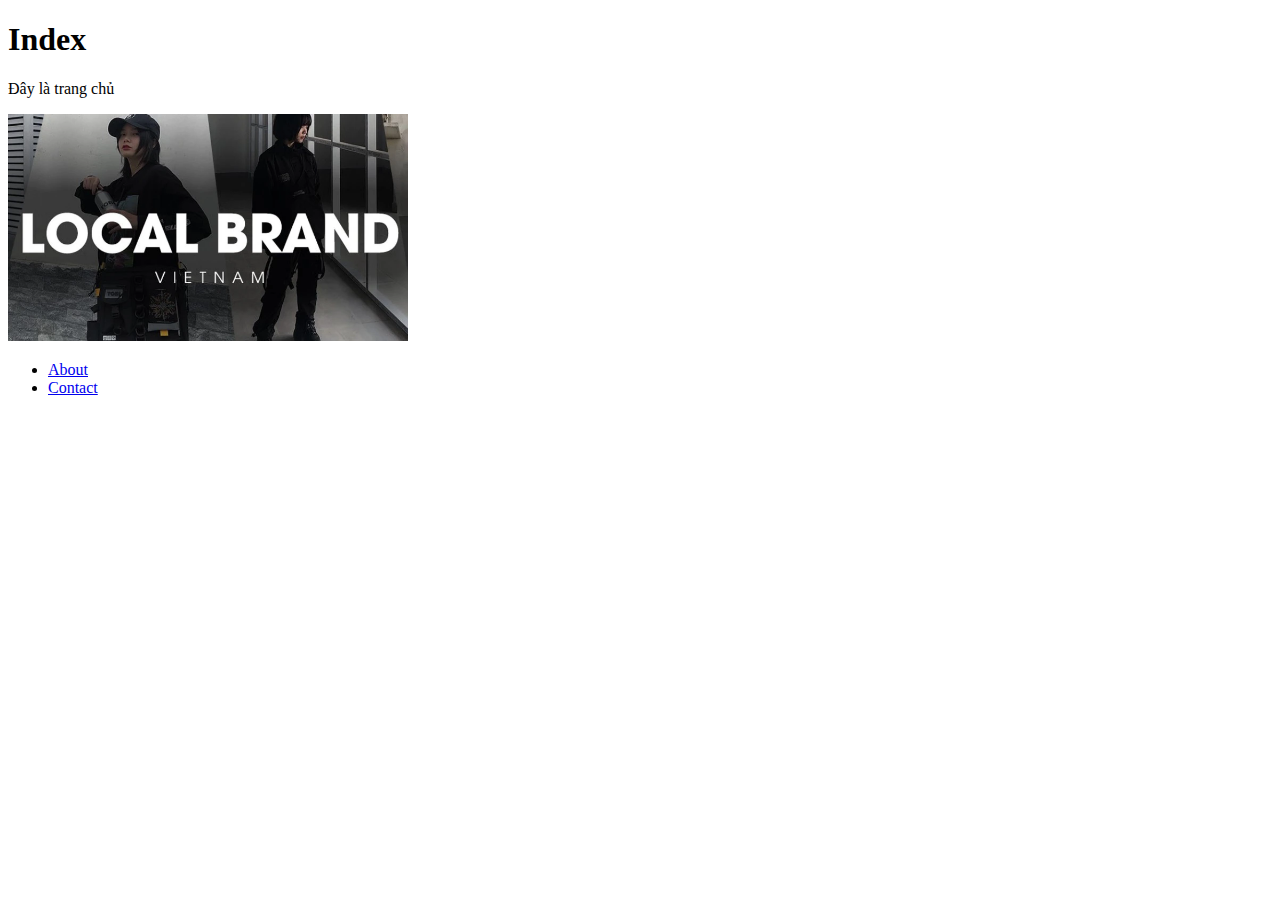
<file: lap2/index.html>
<!DOCTYPE html>
<html lang="en">
<head>
    <meta charset="UTF-8">
    <meta name="viewport" content="width=device-width, initial-scale=1.0">
    <title>Index</title>
</head>
<body>
    <h1>
        Index
    </h1>
    <p>Đây là trang chủ</p>
    <img style="width: 400px;" src="images/local-brand-la-gi-5.webp" alt=""> <br>
    <ul>    
        <li><a href="pages/about.html">About</a>
         </li>
        <li> <a href="pages/contact.html">Contact</a> 
        </li>
    </ul>

   
</body>
</html>
</file>
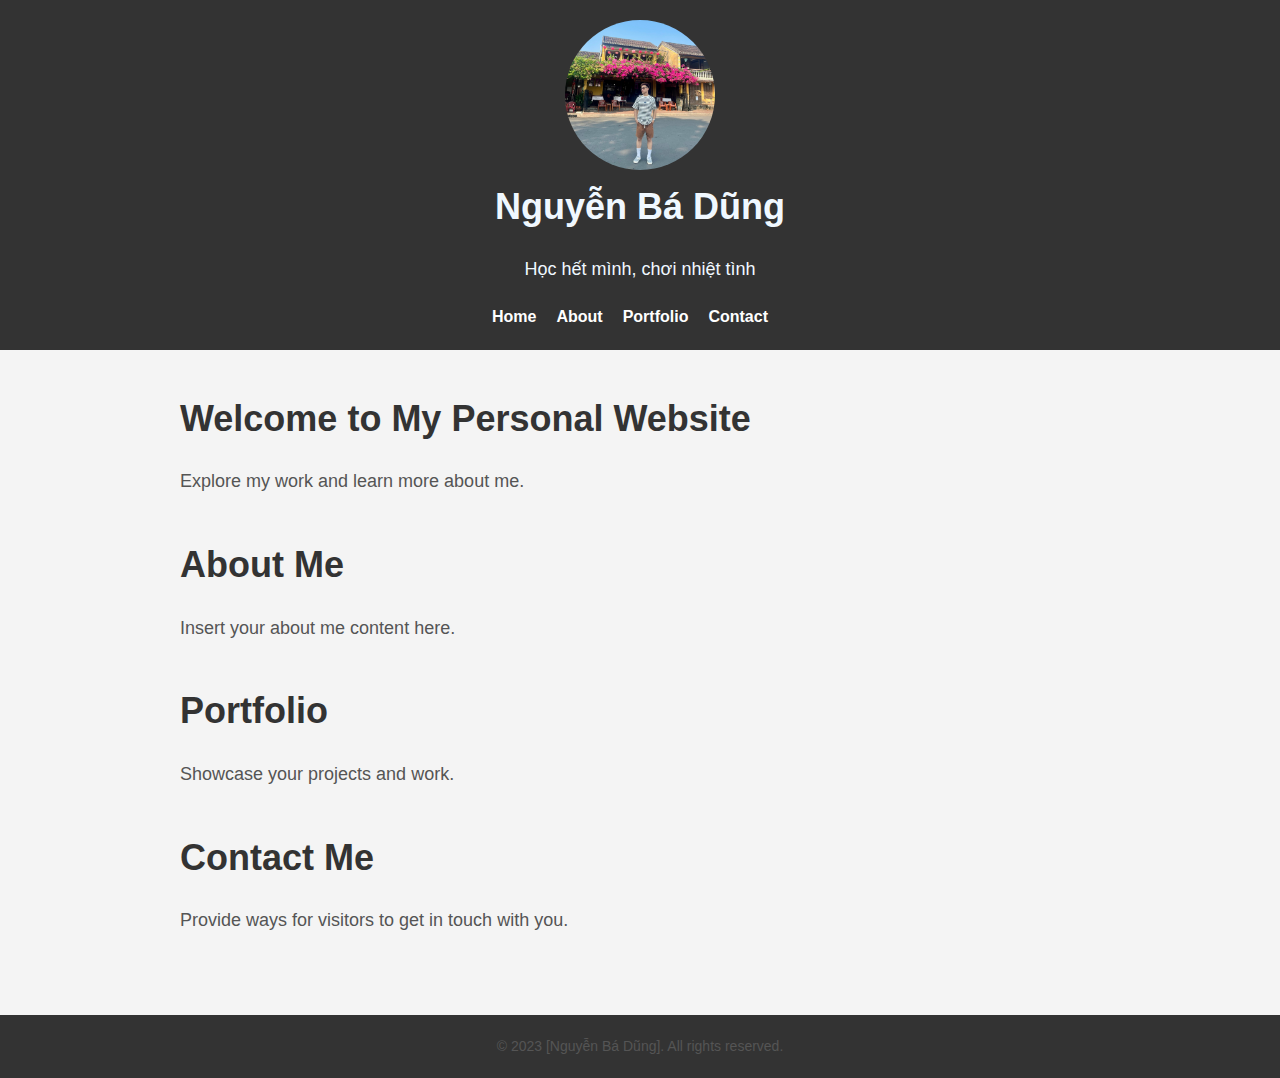
<file: lap3/index.html>
<!DOCTYPE html>
<html lang="en">
<head>
    <meta charset="UTF-8">
    <meta name="viewport" content="width=device-width, initial-scale=1.0">
    <title>Nguyễn Bá Dũng</title>
    <link rel="stylesheet" href="css/styles.css">
</head>
<body>
    <header>
        <div class="profile-image">
            <img src="images/1.jpg" alt="">
        </div>
        <div class="profile-infor">
            <h2 style="color: aliceblue;">Nguyễn Bá Dũng</h2>
            <p style="color: aliceblue;">Học hết mình, chơi nhiệt tình</p>
        </div>
        <nav class="main-menu">
            <ul>
                <li><a href="#home">Home</a></li>
                <li><a href="#about">About</a></li>
                <li><a href="#portfolio">Portfolio</a></li>
                <li><a href="#contact">Contact</a></li>
            </ul>
        </nav>
    </header>
    <main>
        <section id="home">
            <div class="container">
                <h2> Welcome to My Personal Website</h2>
                <p>Explore my work and learn more about me.</p>
            </div>
        </section>
        <section id="about">
            <div class="container">
                <h2>About Me</h2>
                <p>Insert your about me content here.</p>
            </div>  
        </section>
        <section id="portfolio">
            <div class="container">
                <h2>Portfolio</h2>
                <p>Showcase your projects and work.</p>
            </div>
        </section>
        <section id="contact">
            <div class="container">
                <h2>Contact Me</h2>
                <p>Provide ways for visitors to get in touch with you.</p>
            </div>
        </section>
    </main>
    <footer>
        <div class="container">
            <p>© 2023 [Nguyễn Bá Dũng]. All rights reserved.</p>
        </div>
    </footer>
    
    
</body>
</html>
</file>
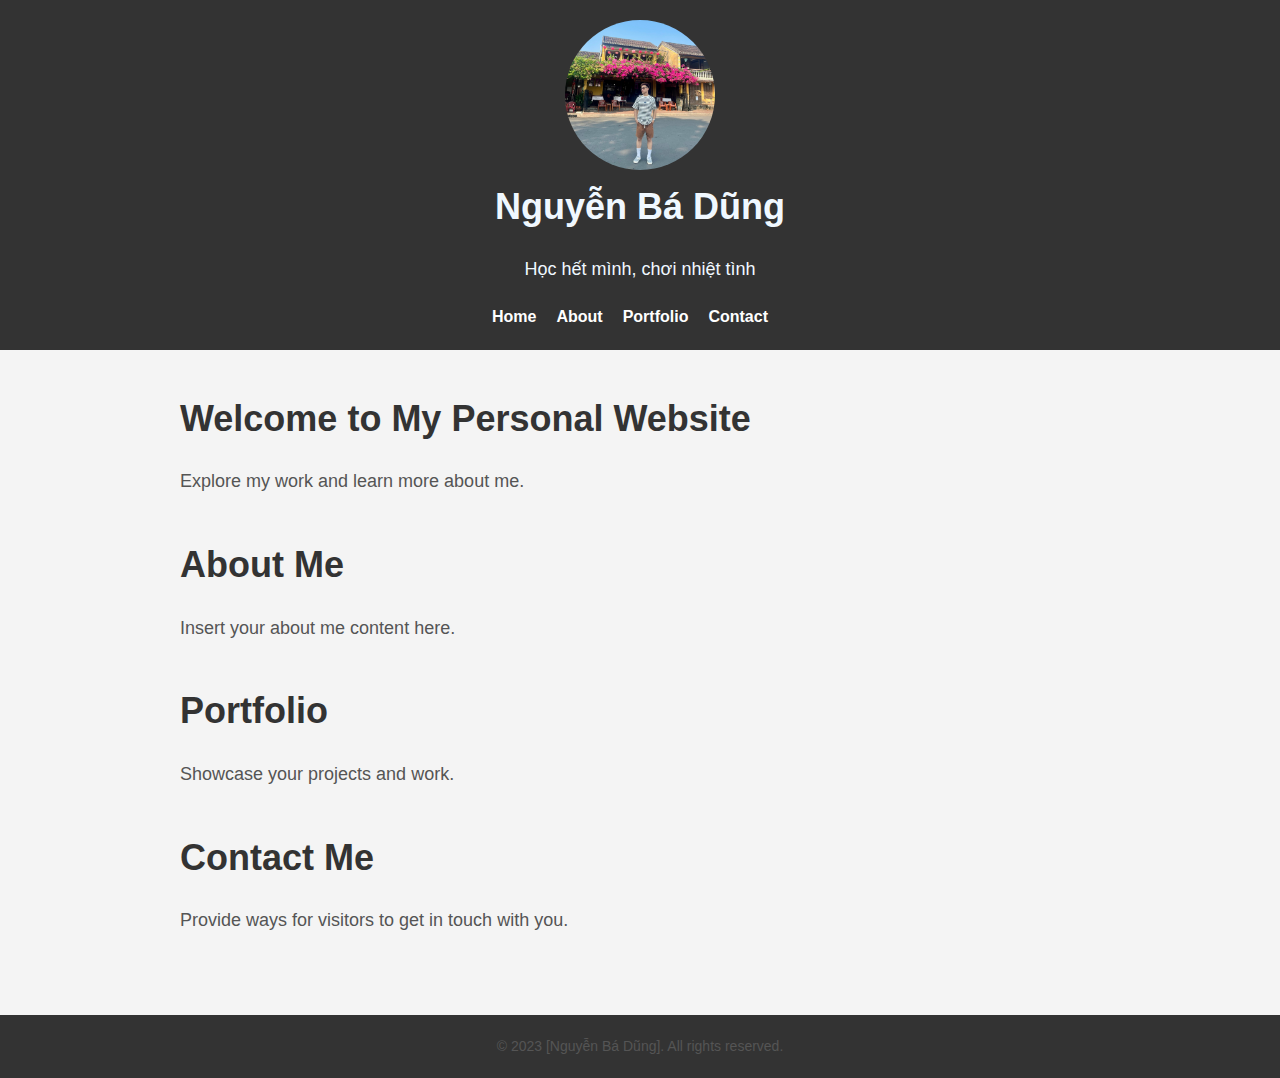
<file: lap4/index.html>
<!DOCTYPE html>
<html lang="en">
  <head>
    <meta charset="UTF-8" />
    <meta name="viewport" content="width=device-width, initial-scale=1.0" />
    <title>Nguyễn Bá Dũng</title>
    <link rel="stylesheet" href="css/styles.css" />
  </head>
  <body>
    <header>
      <div class="profile-image">
        <img src="images/1.jpg" width="250" alt="" />
      </div>
      <div class="profile-infor">
        <h2 style="color: aliceblue">Nguyễn Bá Dũng</h2>
        <p style="color: aliceblue">Học hết mình, chơi nhiệt tình </p>
      </div>
      <nav class="main-menu">
        <ul>
          <li><a href="#home">Home</a></li>
          <li><a href="#about">About</a></li>
          <li><a href="#portfolio">Portfolio</a></li>
          <li><a href="#contact">Contact</a></li>
        </ul>
      </nav>
    </header>
    <main>
      <section id="home">
        <div class="container">
          <h2>Welcome to My Personal Website</h2>
          <p>Explore my work and learn more about me.</p>
        </div>
      </section>
      <section id="about">
        <div class="container">
          <h2>About Me</h2>
          <p>Insert your about me content here.</p>
        </div>
      </section>
      <section id="portfolio">
        <div class="container">
          <h2>Portfolio</h2>
          <p>Showcase your projects and work.</p>
        </div>
      </section>
      <section id="contact">
        <div class="container">
          <h2>Contact Me</h2>
          <p>Provide ways for visitors to get in touch with you.</p>
        </div>
      </section>
    </main>
    <footer>
      <div class="container">
        <p>© 2023 [Nguyễn Bá Dũng]. All rights reserved.</p>
      </div>
    </footer>
  </body>
</html>
</file>
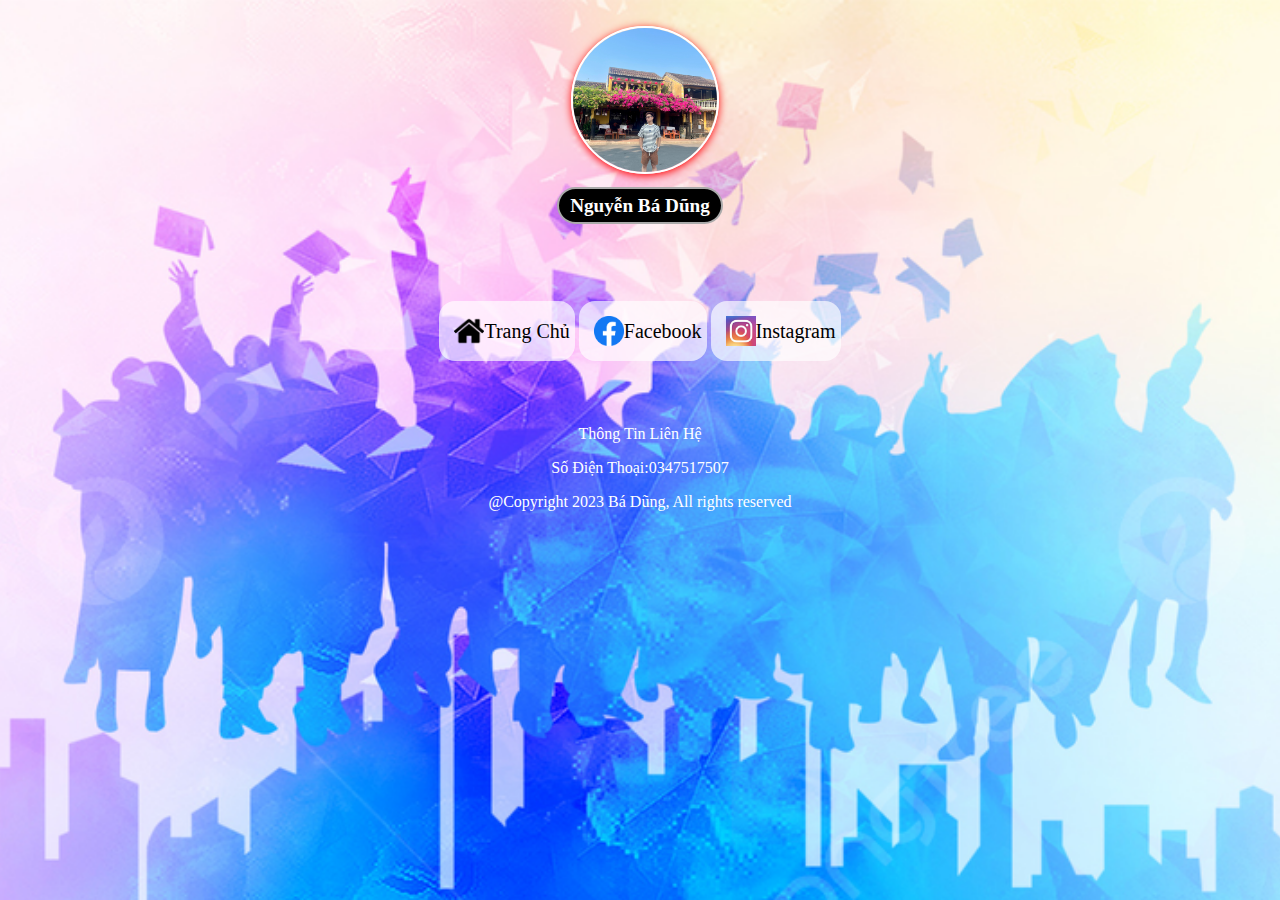
<file: NguyenBaDung/index.html>
<!DOCTYPE html>
<html>
<head>
	<meta charset="utf-8">
	<meta name="viewport" content="width=device-width, initial-scale=1">
	<title>Giới Thiệu</title>
	<link rel="stylesheet" type="text/css" href="style.css">
</head>
<body>
	<main>
		<header>
		<img src="./img/hinh1.png">
		<h1>Nguyễn Bá Dũng</h1>
	</header>
	<ul>
		<li>
			<a href="http://127.0.0.1:5500/gioithieu.html"> <img src="./img/home.png" style="
    width: 30px;
    height: 30px;
    padding-bottom: 10px;"
    >Trang Chủ</a>
		</li>
        
		<li>
			<a href="https://www.facebook.com/dung.hue20101"><img src="./img/facebook.png"
				style="
    width: 30px;
    height: 30px;
    padding-bottom: 10px;"

    >Facebook</a>
		</li>

		<li>
			<a href="https://www.instagram.com/b.dunx11/"><img src="./img/insta.png"
				style="
    width: 30px;
    height: 30px;
    padding-bottom: 10px;"

    >Instagram</a>
		</li>
	</ul>
	</main>
	<p>Thông Tin Liên Hệ</p>
	<p>Số Điện Thoại:0347517507</p>
	<div class="cuoi">
    @Copyright 2023 Bá Dũng, All rights reserved
		
	</div>
</body>
</html>
</file>
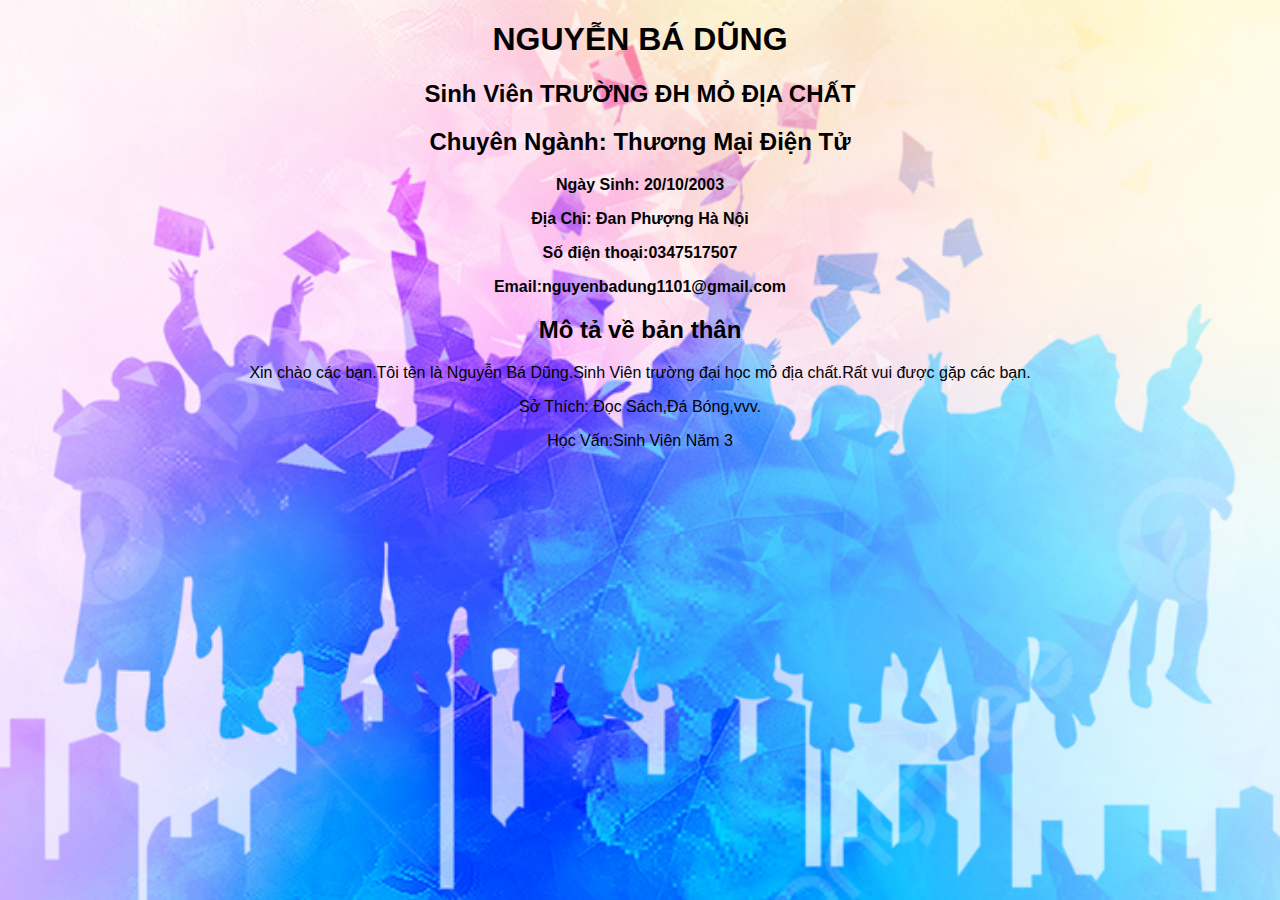
<file: NguyenBaDung/gioithieu.html>
<!DOCTYPE html>
<html lang="en">
<head>
    <meta charset="UTF-8">
    <meta http-equiv="X-UA-Compatible" content="IE=edge">
    <meta name="viewport" content="width=device-width, initial-scale=1.0">
    <title>Giới Thiệu Bản Thân</title>
    <style>
        body {
            font-family: Arial, sans-serif;
            margin: 20px;
        }

        h1 {
            text-align: center;
            color: #040303;
        }

        p {
            text-align: center;
            color: #020202;
        }
        h2 {
            text-align: center;
        }
        body {

    background: url(./img/sv.png) no-repeat center center fixed;
    background-size: cover;
}
        
    </style>
</head>
<body>
    <header>
        <h1>NGUYỄN BÁ DŨNG</h1>

    </header>

    <section>
        <h2>Sinh Viên TRƯỜNG ĐH MỎ ĐỊA CHẤT</h2>
        <h2>Chuyên Ngành: Thương Mại Điện Tử</h2>
        <p><strong>Ngày Sinh: 20/10/2003</strong></p>
        <p><strong>Địa Chỉ: Đan Phượng Hà Nội</strong></p>
        <p><strong>Số điện thoại:0347517507</strong></p>
        <p><strong>Email:nguyenbadung1101@gmail.com</strong></p>
    </section>

    <section>
        <h2>Mô tả về bản thân</h2>
        <p>Xin chào các bạn.Tôi tên là Nguyễn Bá Dũng.Sinh Viên trường đại học mỏ địa chất.Rất vui được gặp các bạn.</p>
        <p>Sở Thích: Đọc Sách,Đá Bóng,vvv.</p>
        <p>Học Vấn:Sinh Viên Năm 3 </p>
    </section>
   
</body>
</html>
</file>
<file: NguyenBaDung/style.css>
h1 {

	color: #fff;
}
body, html {

	margin: 0;
	padding: 0;

}

body {

	background: url(./img/sv.png) no-repeat center center fixed;
	background-size: cover;
}
img {
 margin-top: 10px;
 width: 120px;
 height: 120px;
margin-left: 10px;
}
header {
	margin-top: 1em;
	text-align: center;
	display: flex;
	flex-direction: column;
	align-items: center;
}
header > img {
	width: 9em;
	height: 9em;
	border-radius: 100%;
	border: 2px solid #fff;
	box-shadow: red 0px 2px 8px 0px; 
}
header > h1 {
	display: inline-block;
	font-size: 1.2em;
	font-weight: bold;
	border-radius: 1em;
	background-color: #000 ;
	color: #fff;
	padding: 0.3em 0.6em;
	border: 2px solid #fffa;
}
ul {
	box-sizing: border-box;
	list-style: none;
	margin: 0 autu;
	padding: 2em;
}
ul > li {
   
   background-color: #fffa;
   border-radius: 1em;
   padding: 0.5;
   margin: 1em 0;
   align-items: center;
   display: flex;
  display: inline-block;
}
ul > li > a {

	display: flex;
	flex-direction: row;
	justify-content: center;
	align-content: center;
	gap: 0em;
}
a {

	color: black;
	text-decoration: none;
	font-size: 20px;
	align-items: center;
	padding: 5px;
	
}
ul {
	text-align: center;
	padding: auto;
}
p {

	text-align: center;
	color: #fff;
}
.cuoi {

	margin-top:5px ;
	text-align: center;
	color: #fff;
}
</file>
<file: lap3/css/styles.css>
/*ResetCSSstyles*/
* {
    margin: 0;
    padding: 0;
    box-sizing: border-box;
  }
  /*Bodystyles*/
  body {
    font-family: "Arial", sans-serif;
    background-color: #f4f4f4;
    color: #333;
    line-height: 1.6;
  }
  /*Header styles*/
  header {
    background-color: #333;
    color: #fff;
    padding: 20px 0;
    text-align: center;
  }
  .profile-image img {
    border-radius: 50%;
    max-width: 150px;
    max-height: 200px;
  }
  .profile-info {
    margin-top: 10px;
  }
  .profile-info h2 {
    font-size: 24px;
    margin-bottom: 5px;
    color: rgb(47, 152, 171);
  }
  .profile-info p {
    font-size: 16px;
  }
  .main-menu ul {
    list-style: none;
    display: flex;
    justify-content: center;
    margin-top: 20px;
  }
  .main-menu li {
    margin-right: 20px;
  }
  .main-menu a {
    text-decoration: none;
    color: #fff;
    font-weight: bold;
    font-size: 16px;
    transition: color 0.3s ease;
  }
  .main-menu a:hover {
    color: #ffd700;
    padding-bottom: 10px;
  }
  
  /*Maincontentstyles*/
  main {
    padding: 40px 0;
  }
  .container {
    max-width: 960px;
    margin: 0 auto;
    padding: 0 20px;
  }
  section {
    margin-bottom: 40px;
  }
  h2 {
    font-size: 36px;
    margin-bottom: 20px;
    color: #333;
  }
  p {
    font-size: 18px;
    color: #555;
  }
  /*Footerstyles*/
  footer {
    background-color: #333;
    color: #fff;
    padding: 20px 0;
    text-align: center;
  }
  footer p {
    font-size: 14px;
  }
</file>
<file: lap4/css/styles.css>
/*ResetCSSstyles*/
* {
  margin: 0;
  padding: 0;
  box-sizing: border-box;
}
/*Bodystyles*/
body {
  font-family: "Arial", sans-serif;
  background-color: #f4f4f4;
  color: #333;
  line-height: 1.6;
}
/*Header styles*/
header {
  background-color: #333;
  color: #fff;
  padding: 20px 0;
  text-align: center;
}
.profile-image img {
  border-radius: 50%;
  max-width: 150px;
  max-height: 200px;
}
.profile-info {
  margin-top: 10px;
}
.profile-info h2 {
  font-size: 24px;
  margin-bottom: 5px;
  color: rgb(47, 152, 171);
}
.profile-info p {
  font-size: 16px;
}
.main-menu ul {
  list-style: none;
  display: flex;
  justify-content: center;
  margin-top: 20px;
}
.main-menu li {
  margin-right: 20px;
}
.main-menu a {
  text-decoration: none;
  color: #fff;
  font-weight: bold;
  font-size: 16px;
  transition: color 0.3s ease;
}
.main-menu a:hover {
  color: #ffd700;
  padding-bottom: 10px;
}

/*Maincontentstyles*/
main {
  padding: 40px 0;
}
.container {
  max-width: 960px;
  margin: 0 auto;
  padding: 0 20px;
}
section {
  margin-bottom: 40px;
}
h2 {
  font-size: 36px;
  margin-bottom: 20px;
  color: #333;
}
p {
  font-size: 18px;
  color: #555;
}
/*Footerstyles*/
footer {
  background-color: #333;
  color: #fff;
  padding: 20px 0;
  text-align: center;
}
footer p {
  font-size: 14px;
}
</file>
